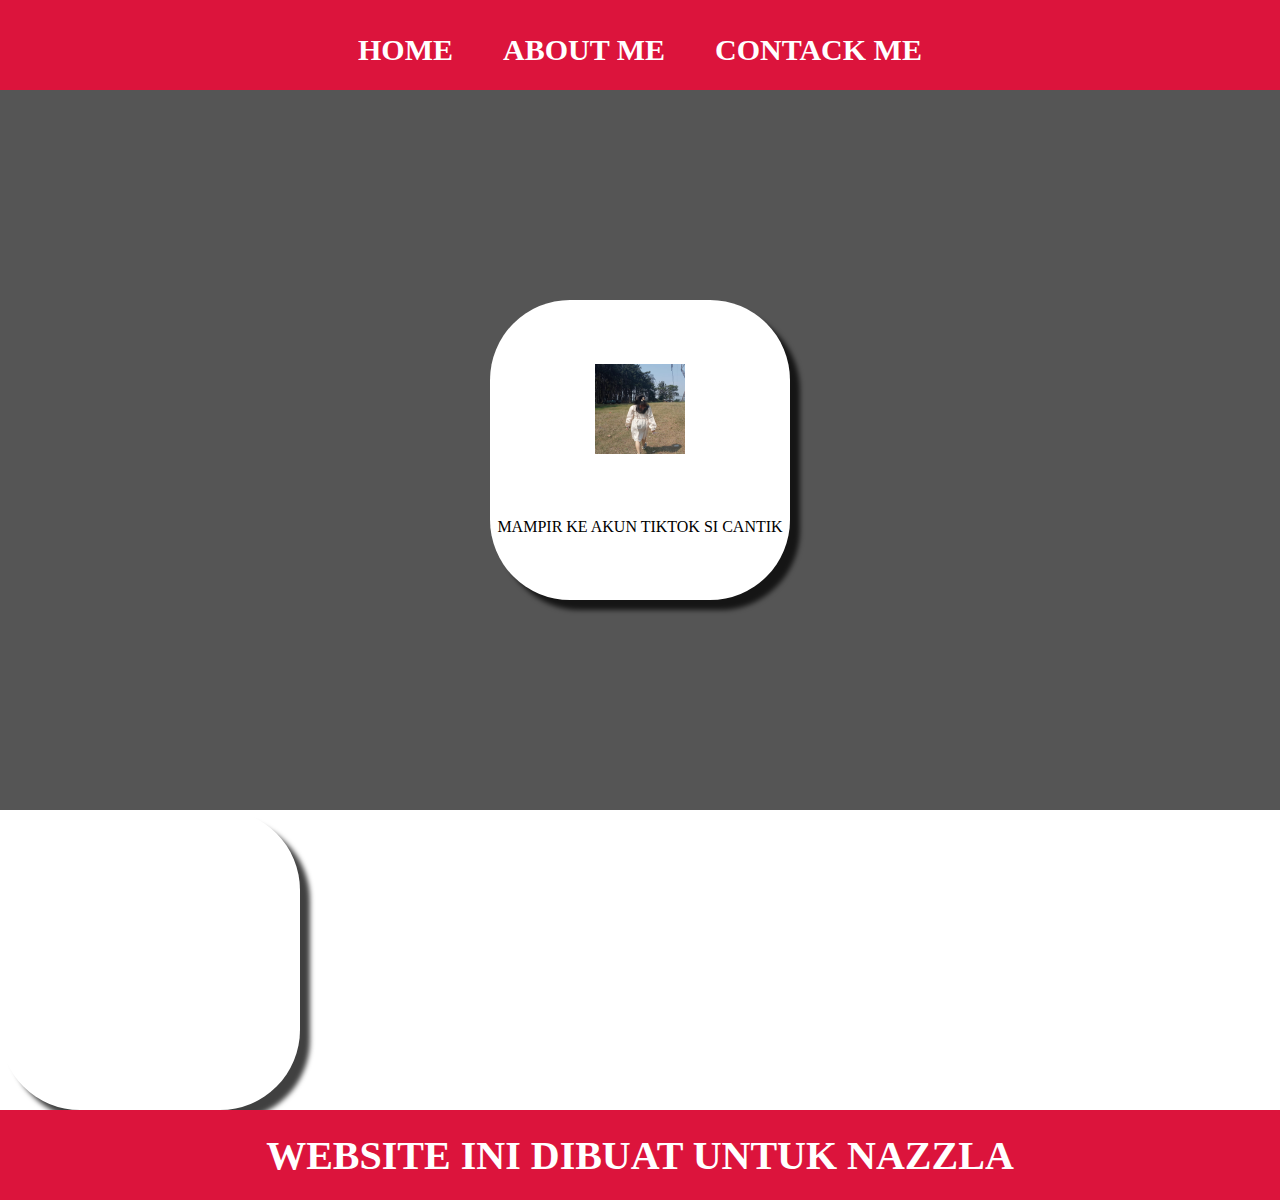
<file: latihan_html/index.html>
<html>
    <head>
        <title>WEB SAYANGKU NAZZLA</title>
        <link rel="stylesheet" href="style.css" />
    </head>
    <body>
        <div class="container">
        <!-- NAVIGATION BAR -->
         <div class="container-navbar">
            <ul class="ul-navbar"> 
                <li class="li-navbar">
                    <a href="#" class="a-navbar">HOME</a>
                </li>
                <li class="li-navbar">
                    <a href="about.html" class="a-navbar">ABOUT ME</a>
                </li>
                <li class="li-navbar">
                    <a href="contack.html" class="a-navbar">CONTACK ME</a>
                </li>
            </ul>
         </div>

        <!-- NAVIGATION SELESAI -->

        <!-- CONTENT 1 -->
         <div class="container-content">
            <a href="https://www.tiktok.com/@.nazzla?_t=ZS-8zJLB5hkiEX&_r=1" class="a-content">
              <img src="Gambar WhatsApp 2025-04-21 pukul 15.35.59_ae56a993.jpg" class="img-content" />
              <p>MAMPIR KE AKUN TIKTOK SI CANTIK</p>
         </div>
            </a>
        

        <!-- CONTENT 1 END -->

        <!-- FOOTER -->
         <div class="container-footer">
        <h1 class="h1-footer">WEBSITE INI DIBUAT UNTUK NAZZLA</h1>
         </div>

        <!-- FOOTER END -->
         </div>
    </body>
</html>
</file>
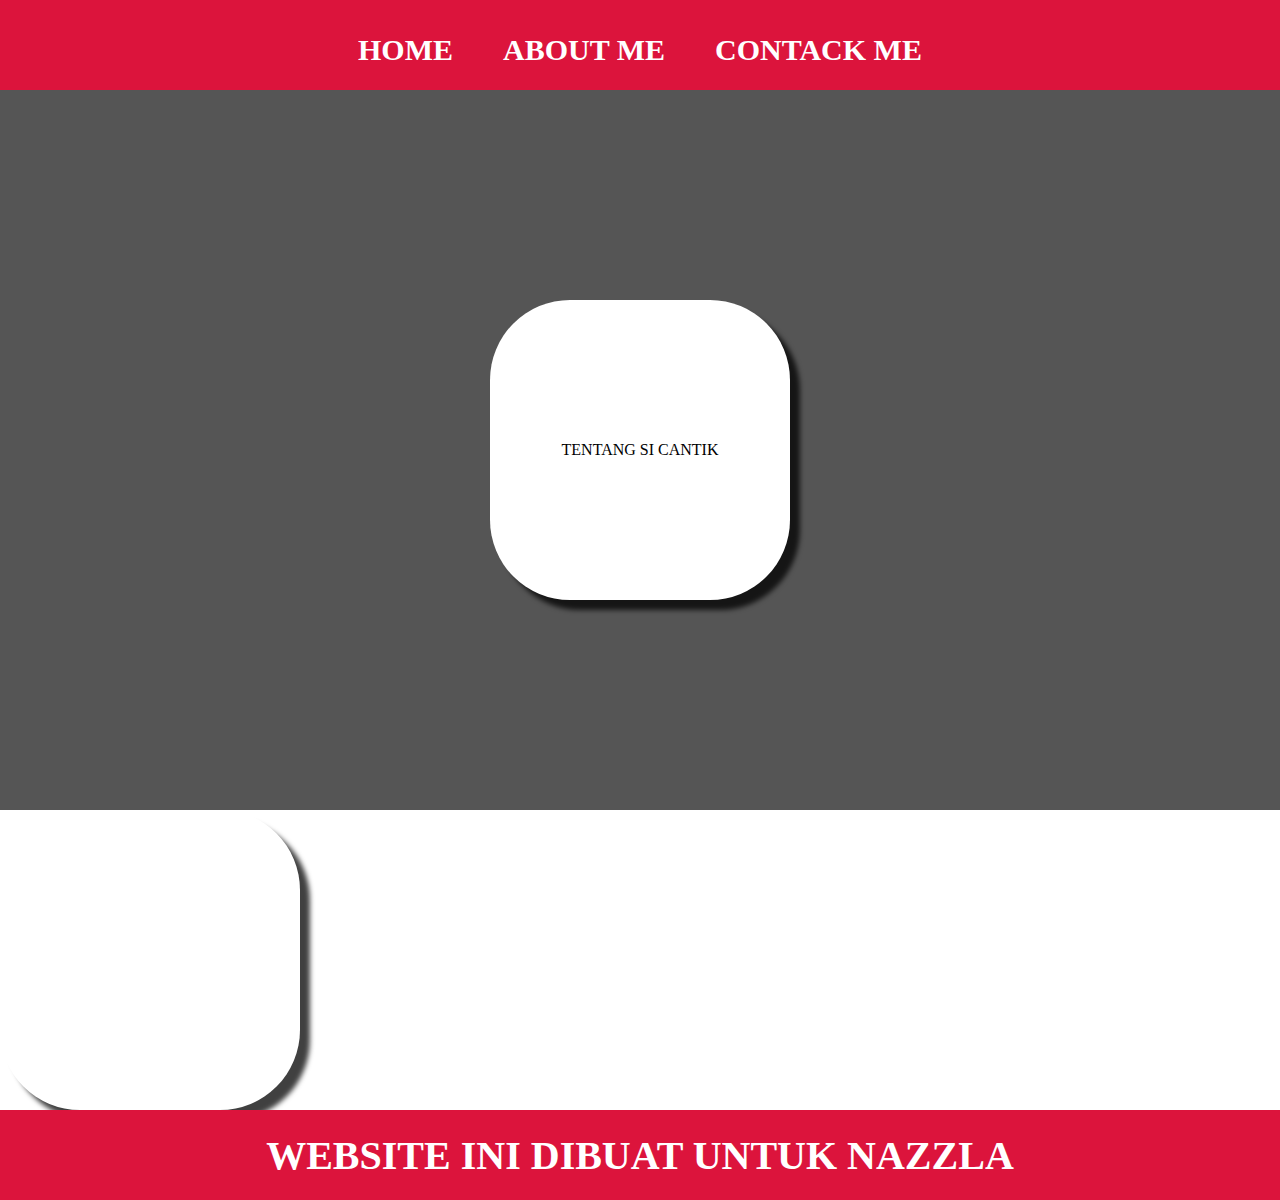
<file: latihan_html/about.html>
<html>
    <head>
        <title>WEB SAYANGKU NAZZLA</title>
        <link rel="stylesheet" href="style.css" />
    </head>
    <body>
        <div class="container">
        <!-- NAVIGATION BAR -->
         <div class="container-navbar">
            <ul class="ul-navbar"> 
                <li class="li-navbar">
                    <a href="index.html" class="a-navbar">HOME</a>
                </li>
                <li class="li-navbar">
                    <a href="about.html" class="a-navbar">ABOUT ME</a>
                </li>
                <li class="li-navbar">
                    <a href="contack.html" class="a-navbar">CONTACK ME</a>
                </li>
            </ul>
         </div>

        <!-- NAVIGATION SELESAI -->

        <!-- CONTENT 1 -->
         <div class="container-content">
            <a href="https://www.tiktok.com/@.nazzla?_t=ZS-8zJLB5hkiEX&_r=1" class="a-content">
              <p>TENTANG SI CANTIK</p>
         </div>
            </a>
        

        <!-- CONTENT 1 END -->

        <!-- FOOTER -->
         <div class="container-footer">
        <h1 class="h1-footer">WEBSITE INI DIBUAT UNTUK NAZZLA</h1>
         </div>

        <!-- FOOTER END -->
         </div>
    </body>
</html>
</file>
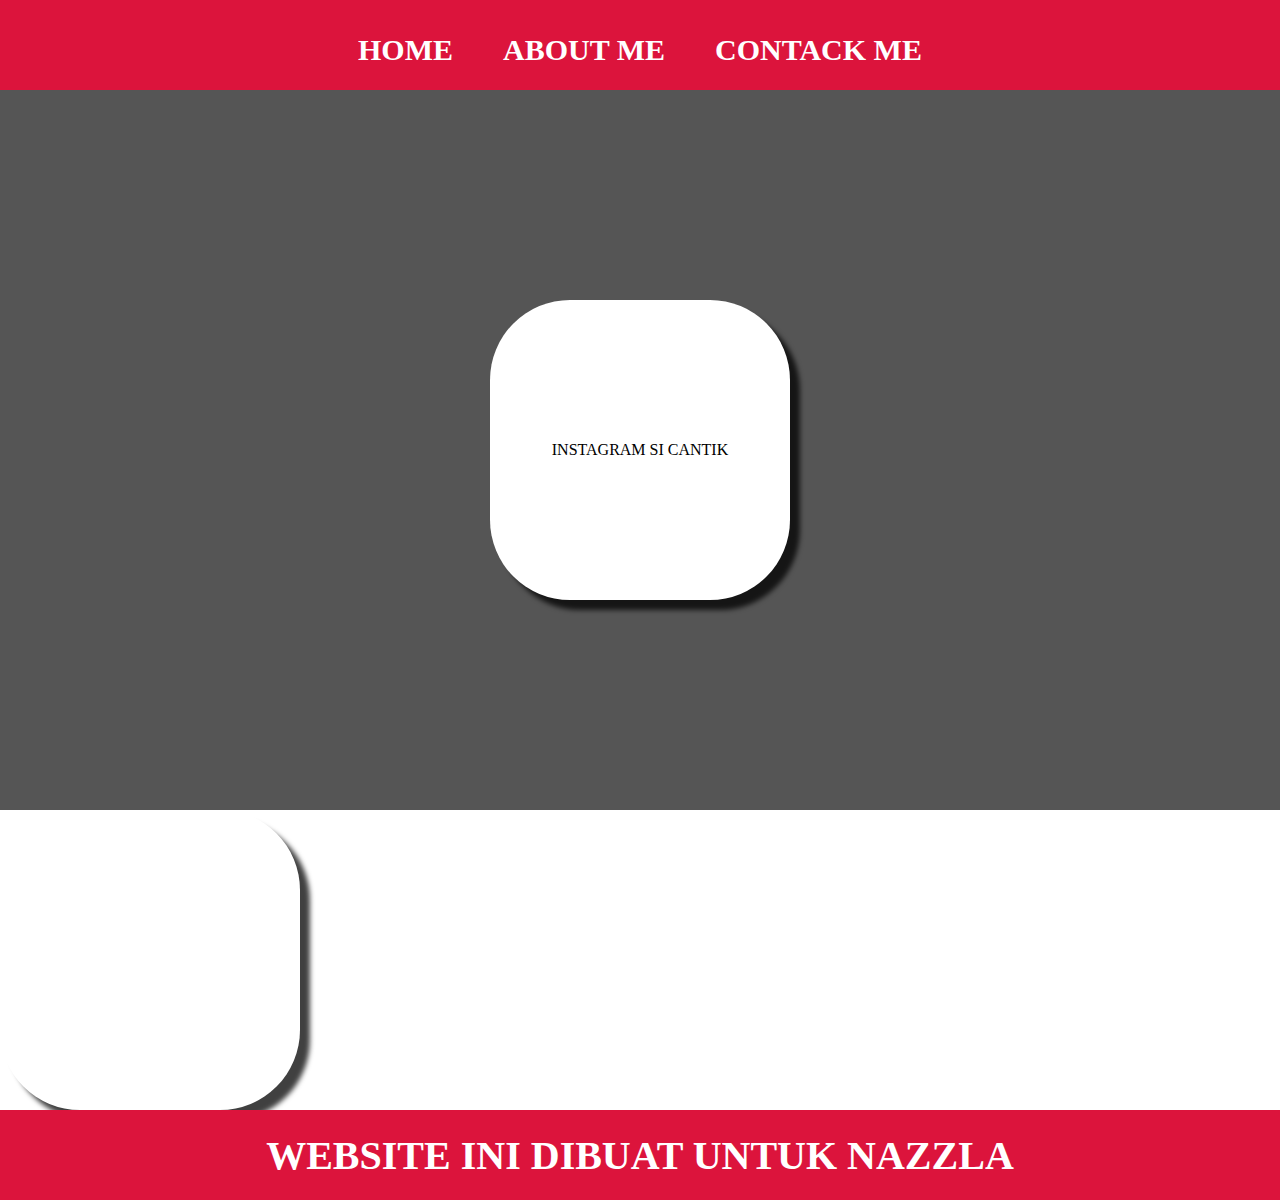
<file: latihan_html/contack.html>
<html>
    <head>
        <title>WEB SAYANGKU NAZZLA</title>
        <link rel="stylesheet" href="style.css" />
    </head>
    <body>
        <div class="container">
        <!-- NAVIGATION BAR -->
         <div class="container-navbar">
            <ul class="ul-navbar"> 
                <li class="li-navbar">
                    <a href="index.html" class="a-navbar">HOME</a>
                </li>
                <li class="li-navbar">
                    <a href="about.html" class="a-navbar">ABOUT ME</a>
                </li>
                <li class="li-navbar">
                    <a href="contack.html" class="a-navbar">CONTACK ME</a>
                </li>
            </ul>
         </div>

        <!-- NAVIGATION SELESAI -->

        <!-- CONTENT 1 -->
         <div class="container-content">
            <a href="https://www.instagram.com/nazzlaa.a?igsh=NjhzdXd4dW1rYXVw" class="a-content">
              <p>INSTAGRAM SI CANTIK</p>
         </div>
            </a>
        

        <!-- CONTENT 1 END -->

        <!-- FOOTER -->
         <div class="container-footer">
        <h1 class="h1-footer">WEBSITE INI DIBUAT UNTUK NAZZLA</h1>
         </div>

        <!-- FOOTER END -->
         </div>
    </body>
</html>
</file>
<file: latihan_html/style.css>
*,
html {
    margin: 0;
    padding: 0;
}

.container{}

.container-navbar {
    background-color: crimson;
    width: 100%;
    height: 10vh;
}

.ul-navbar {

    display:flex;
    height: 100px;
    justify-content: center;
    align-items: center;
}

.li-navbar{
    list-style-type:none ;
    padding: 20px;
    margin:5px;
    color:white;
    font-size: 30px;
}

.li-navbar:hover{
    background-color: tomato;
    transition: .5s ease-in-out;
    transition-delay: .3s;
    border-radius: 8px;
}

.a-navbar {
    color: white;
    text-decoration: none;
    font-weight: 800;
}

.container-content {
    background-color: #555;
    display: flex;
    justify-content: center;
    align-items: center;
    height: 80vh;
}

.a-content{
    background-color: white;
    color: black;
    text-decoration: none;
    width: 300px;
    height: 300px;
    display: flex;
    flex-direction: column;
    justify-content: space-evenly;
    align-items: center;
    border-radius: 80px;
    box-shadow: 10px 10px 5px 0px rgba(0,0,0,0.75);
    -webkit-box-shadow: 10px 10px 5px 0px rgba(0,0,0,0.75);
    -moz-box-shadow: 10px 10px 5px 0px rgba(0,0,0,0.75);
}

.img-content {
    width: 30%;
    height: 30%;
}

.container-footer {
    height: 10vh;
    background-color: crimson;
    display: flex;
    justify-content: center;
    align-items: center;
}

.h1-footer {
    font-size: 40px;
    color: white;
}
</file>
